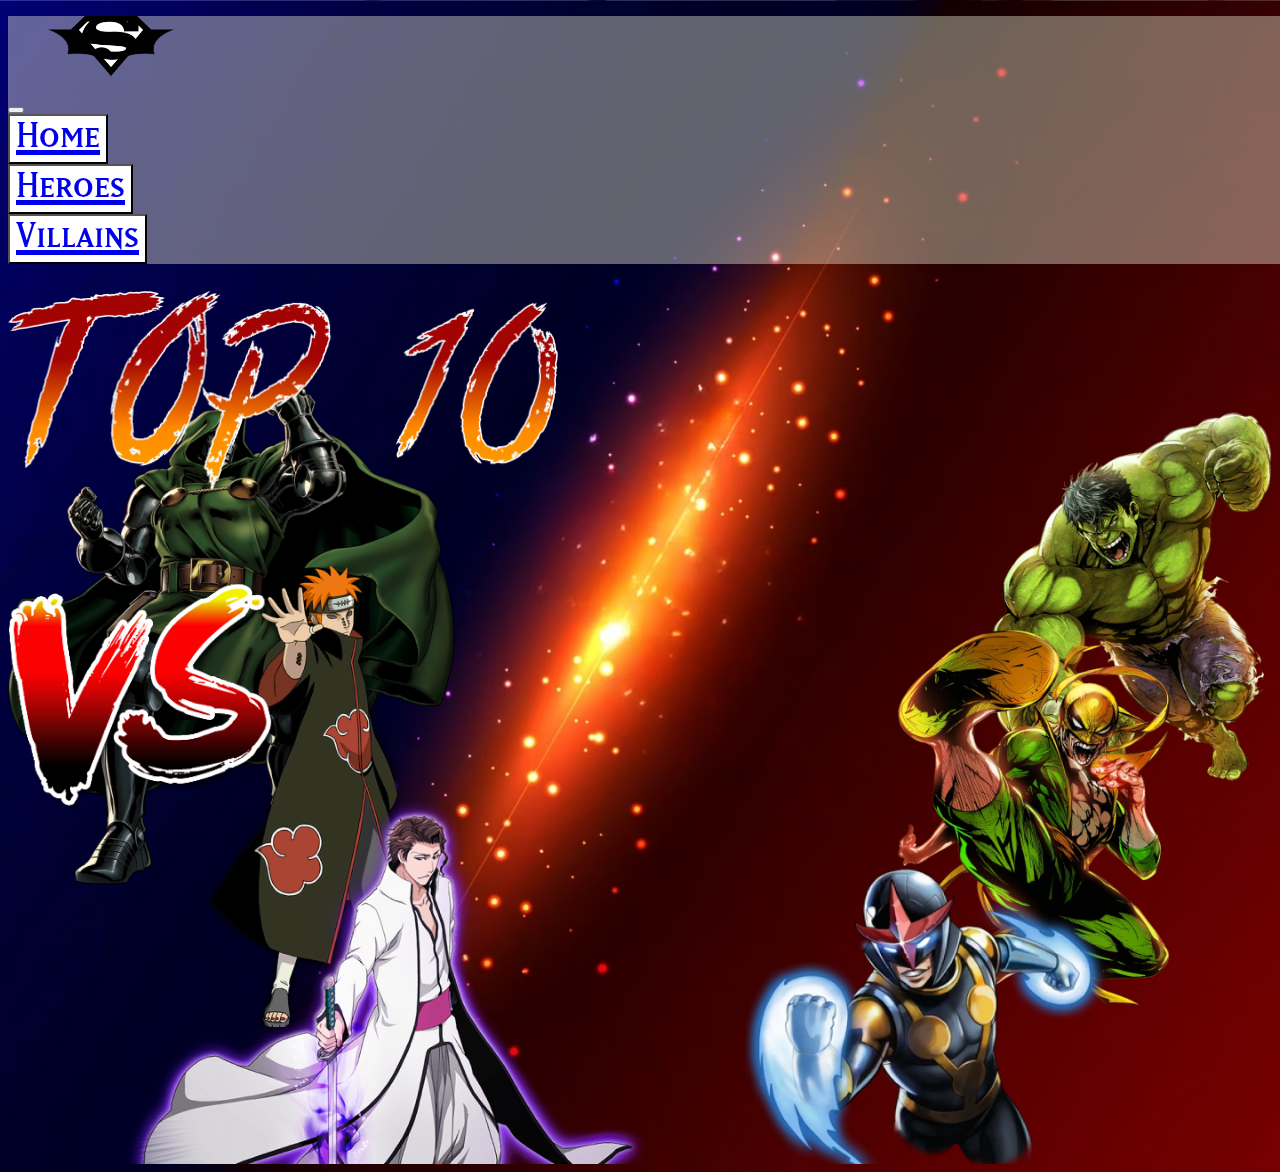
<file: index.html>
<!doctype html>
<html lang="en">

<head>
    <meta charset="utf-8">
    <meta name="viewport" content="width=device-width, initial-scale=1">
    <title>Bootstrap demo</title>
    <link href="https://cdn.jsdelivr.net/npm/bootstrap@5.3.2/dist/css/bootstrap.min.css" rel="stylesheet"
        integrity="sha384-T3c6CoIi6uLrA9TneNEoa7RxnatzjcDSCmG1MXxSR1GAsXEV/Dwwykc2MPK8M2HN" crossorigin="anonymous">
    <link rel="stylesheet" href="./styles/style.css">
</head>

<body class="bgPage1">
    <nav class="navbar navbar-expand-lg opacity">
        <div class="container-fluid">
            <figure>
                <img src="./assets/logowhite.png" alt="Superman Batman Logo">
            </figure>
            <button class="navbar-toggler" type="button" data-bs-toggle="collapse"
                data-bs-target="#navbarSupportedContent" aria-controls="navbarSupportedContent" aria-expanded="false"
                aria-label="Toggle navigation">
                <span class="navbar-toggler-icon"></span>
            </button>

            <div class="collapse navbar-collapse" id="navbarSupportedContent">
                <div class="col d-flex justify-content-center">
                    <button class="btn btn-outline-dark navBtns" type="button"><a class="nav-link btns"
                            href="/index.html">Home</button></a>
                </div>
                <div class="col d-flex justify-content-center">
                    <button class="btn btn-lg btn-outline-dark navBtns" type="button"><a class="nav-link btns"
                            href="/pages/page2.html">Heroes</button></a>
                </div>
                <div class="col d-flex justify-content-center">
                    <button class="btn btn-outline-dark navBtns" type="button"><a class="nav-link btns"
                            href="/pages/page3.html">Villains</button></a>
                </div>
            </div>
        </div>
    </nav>
    <div class="row d-flex justify-content-center">
        <img class="topTenImg img-fluid" src="./assets/Top 10.png" alt="">
    </div>

    <div class="row d-flex justify-content-center">
        <img class="vsImg img-fuid" src="./assets/Street_Fighter_VS_logo 1.png" alt="">
    </div>

    <div class="bg">
        <img class="imgSize img-fluid" src="./assets/charcter f page.png" alt="">
    </div>
    <script src="https://cdn.jsdelivr.net/npm/bootstrap@5.3.2/dist/js/bootstrap.bundle.min.js"
        integrity="sha384-C6RzsynM9kWDrMNeT87bh95OGNyZPhcTNXj1NW7RuBCsyN/o0jlpcV8Qyq46cDfL"
        crossorigin="anonymous"></script>
</body>

</html>
</file>
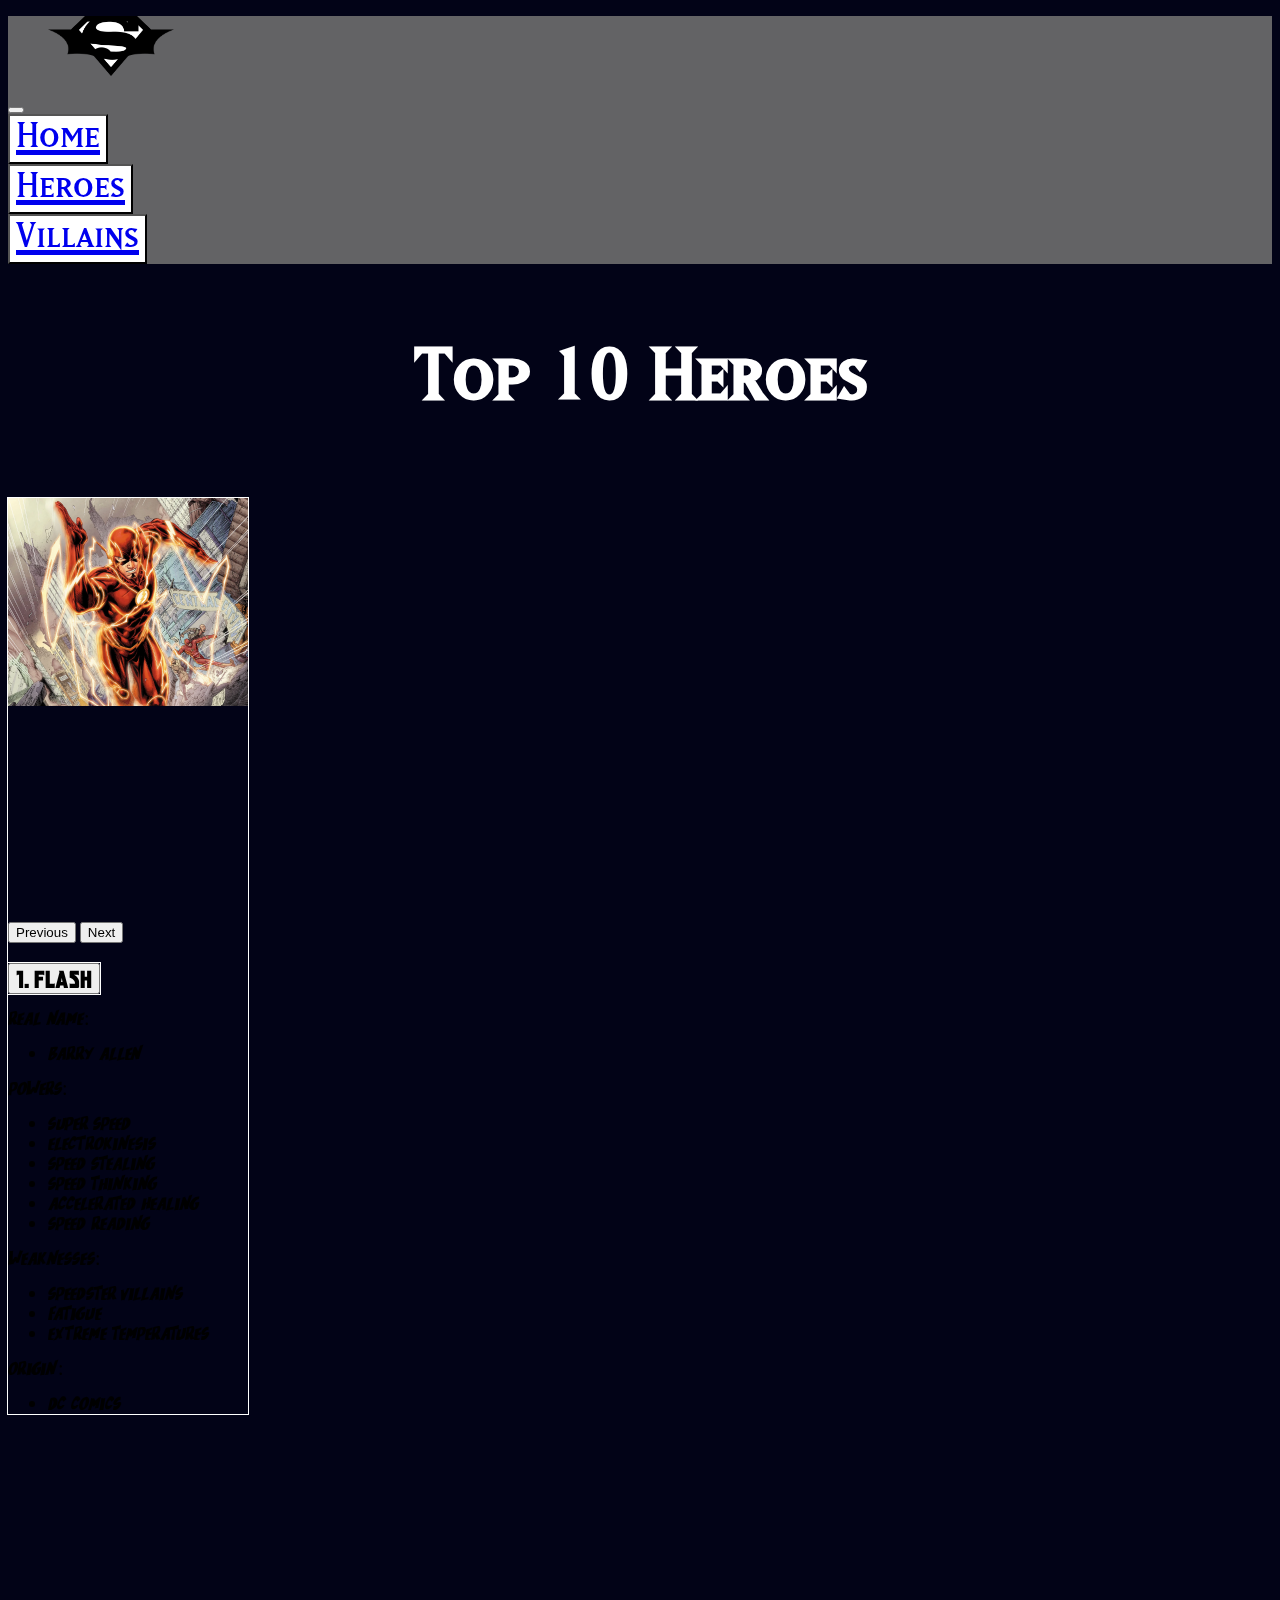
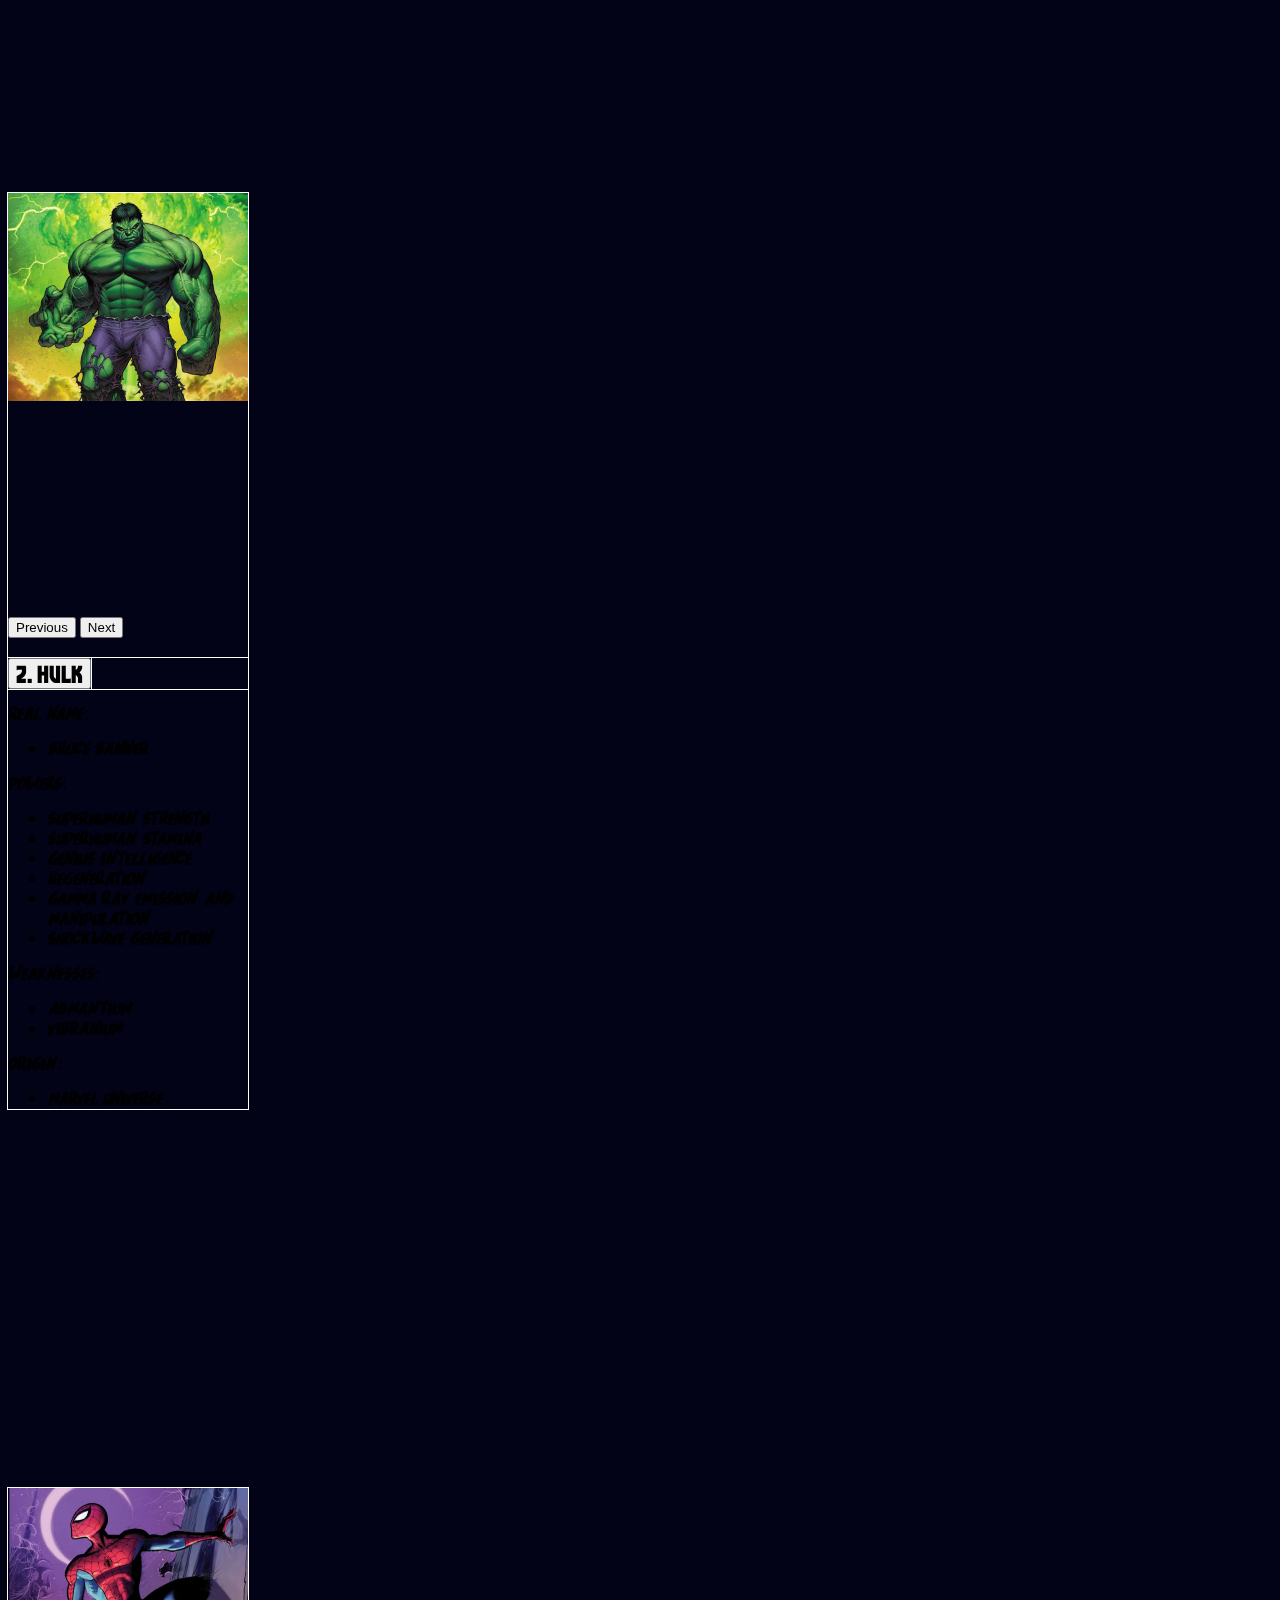
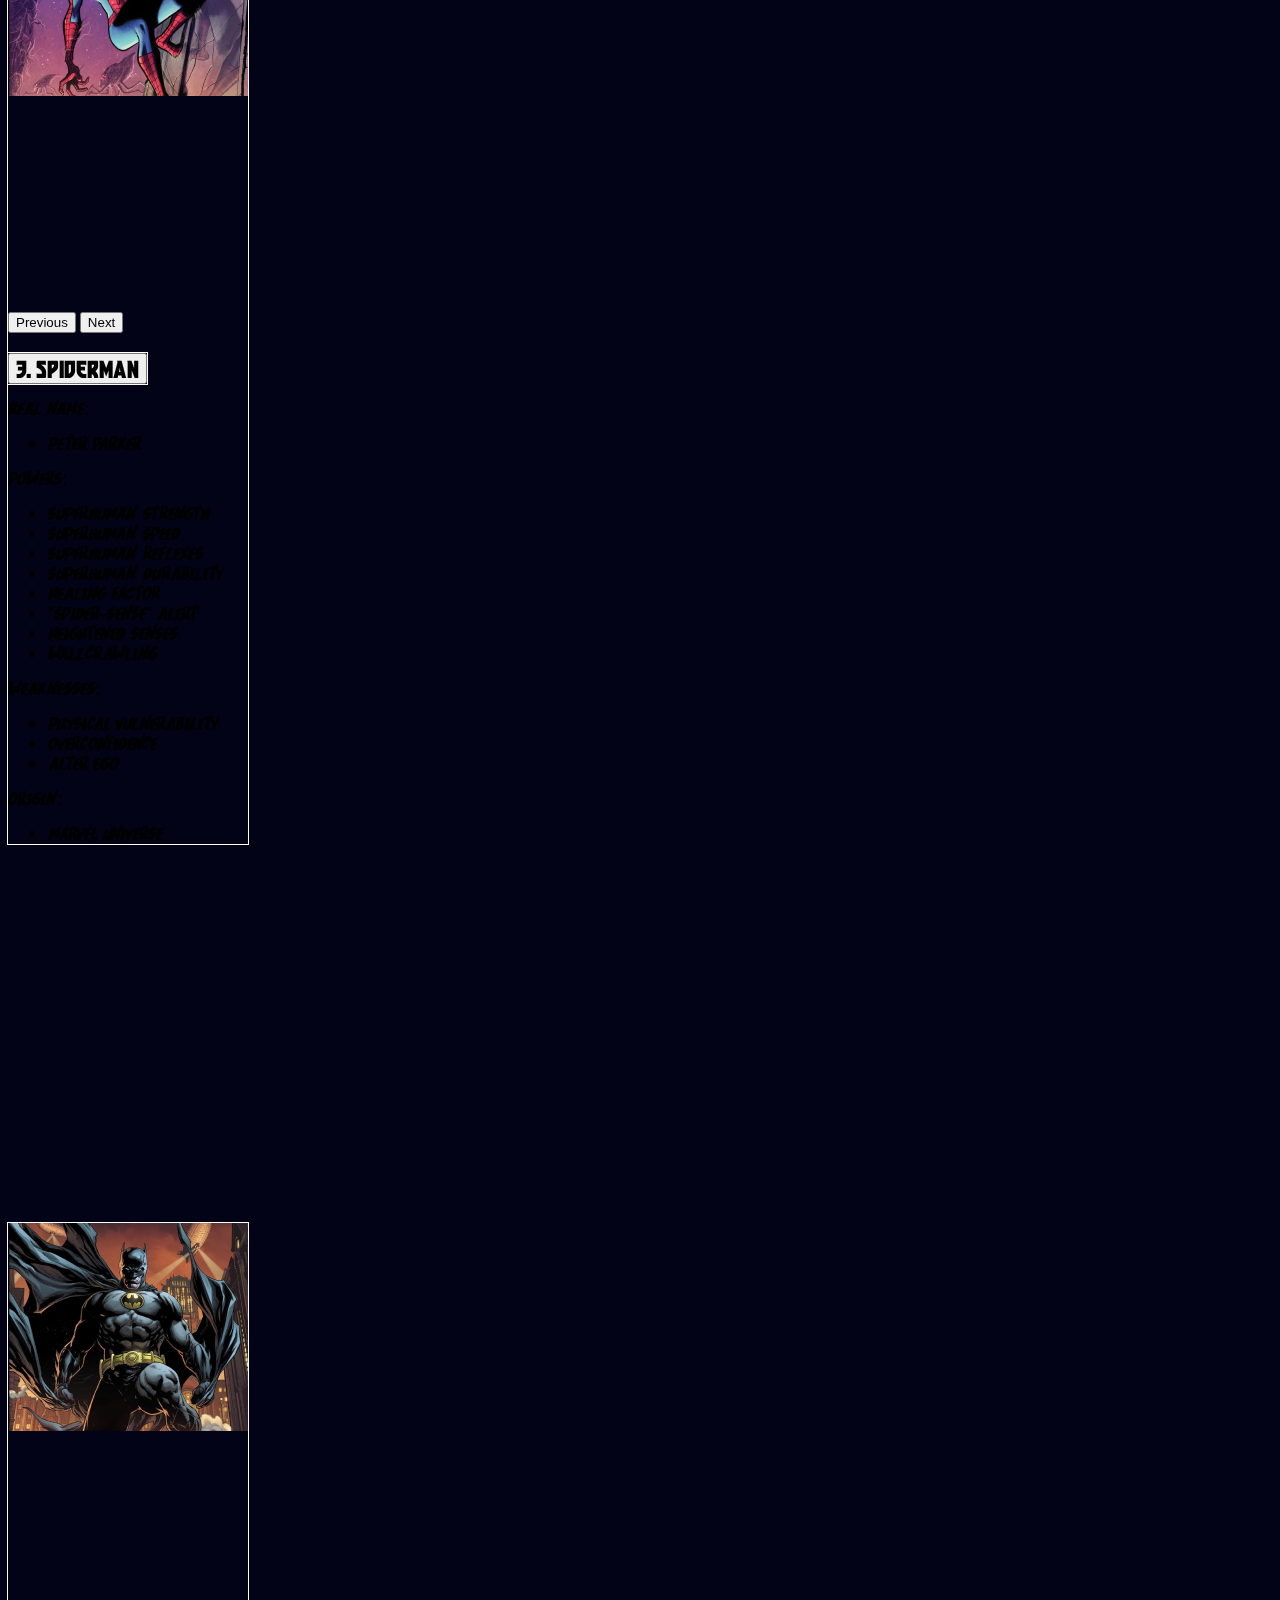
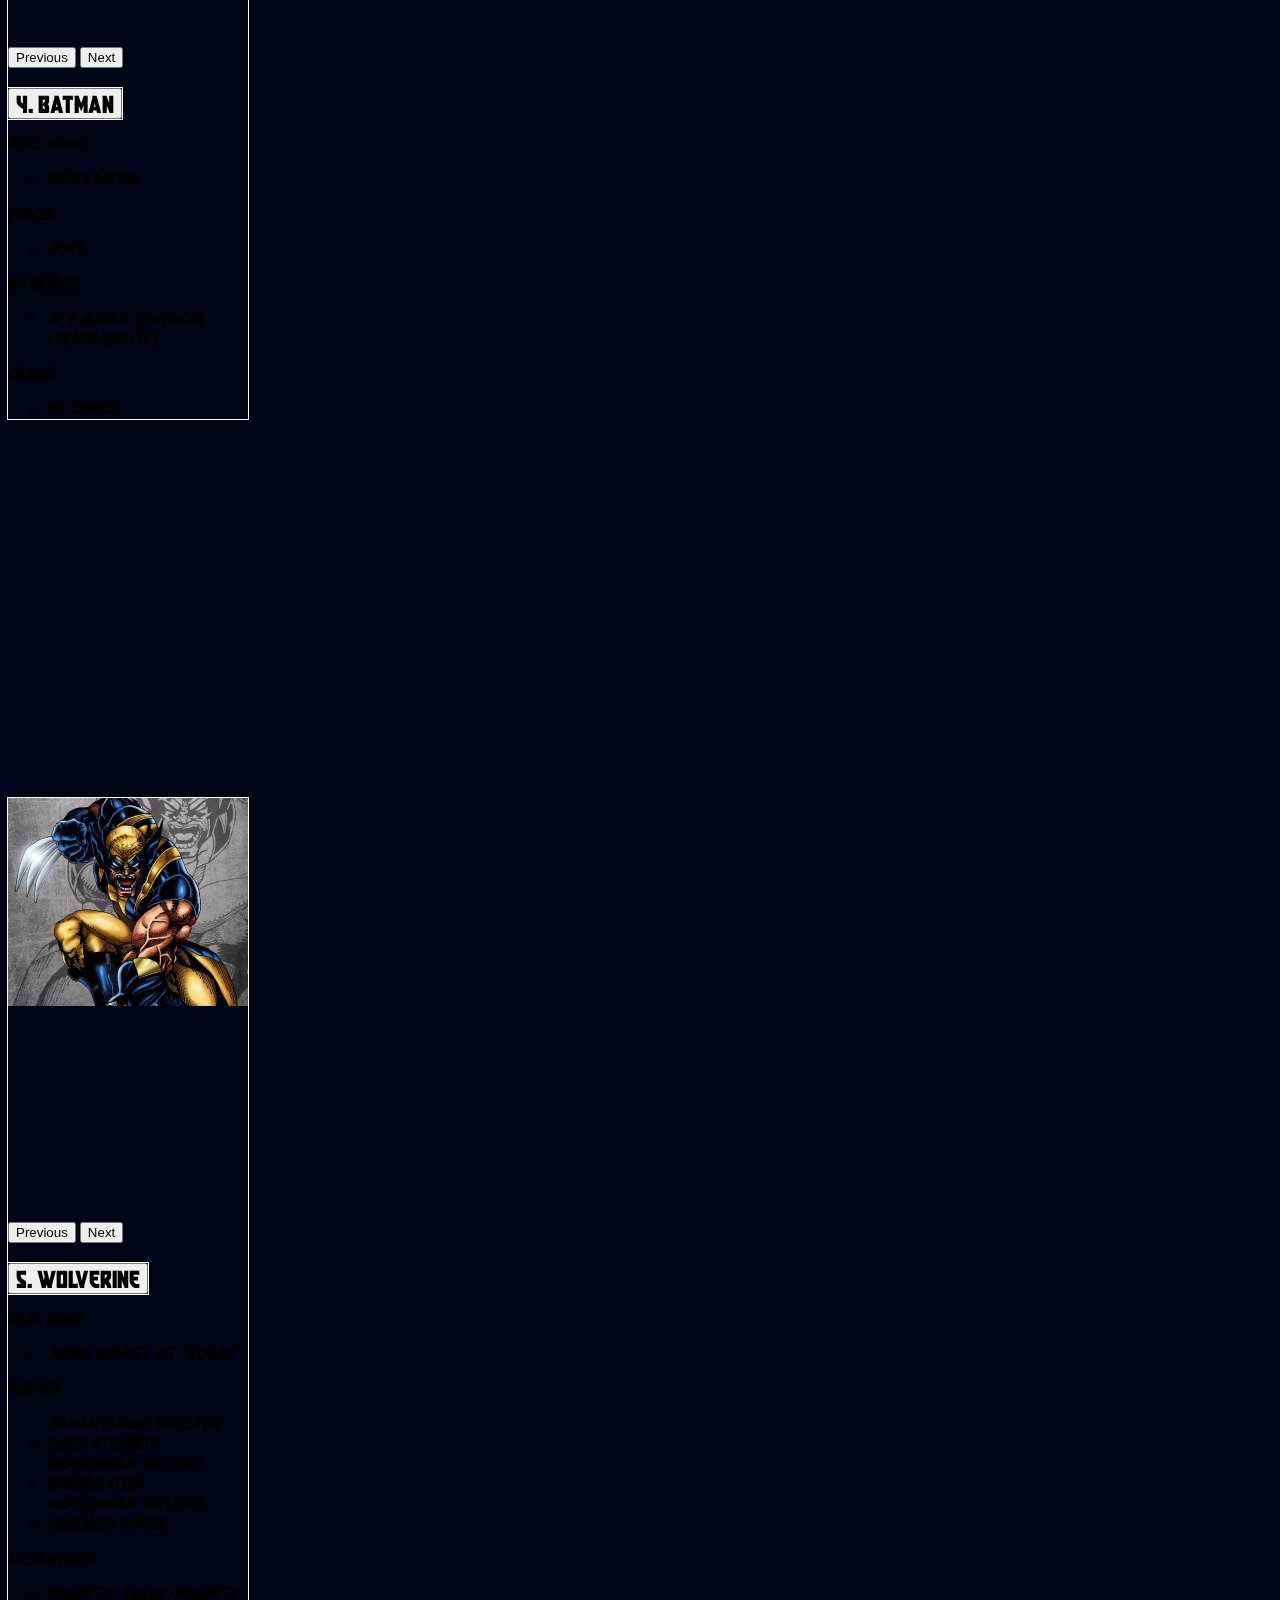
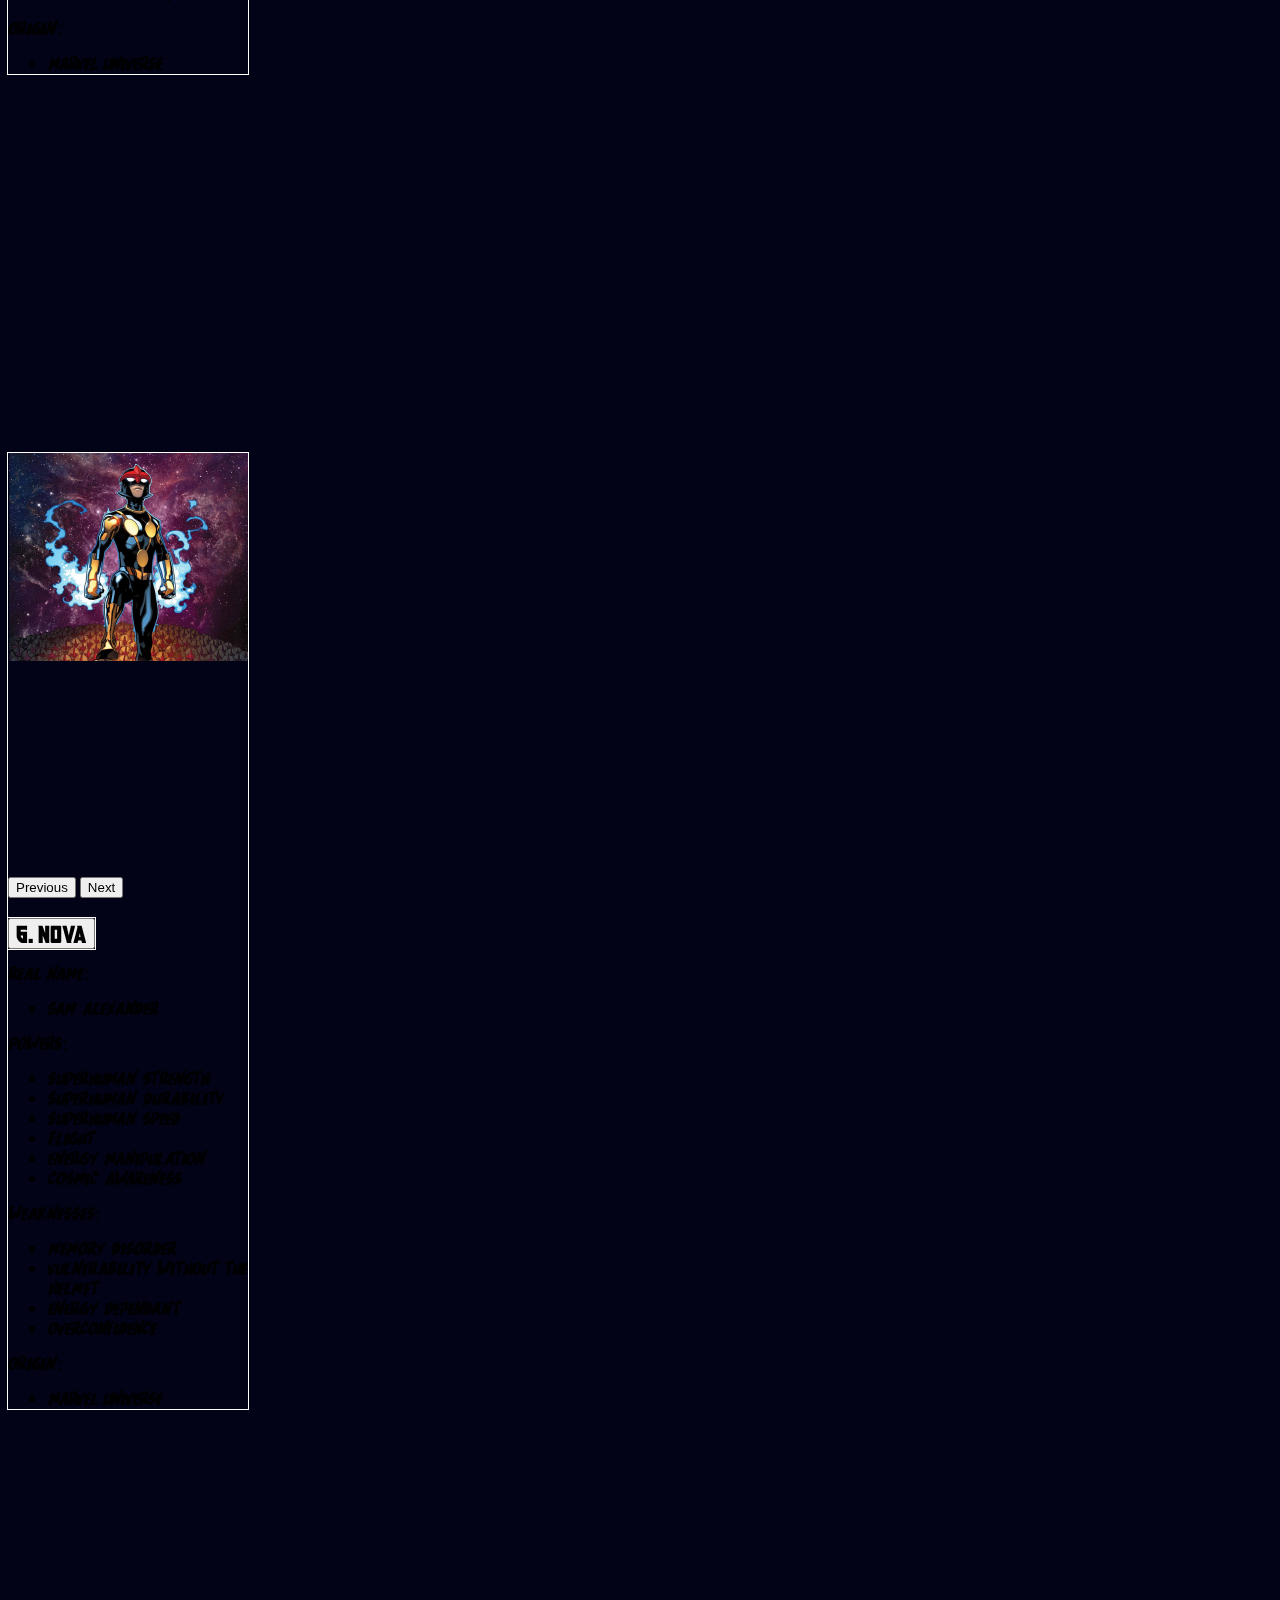
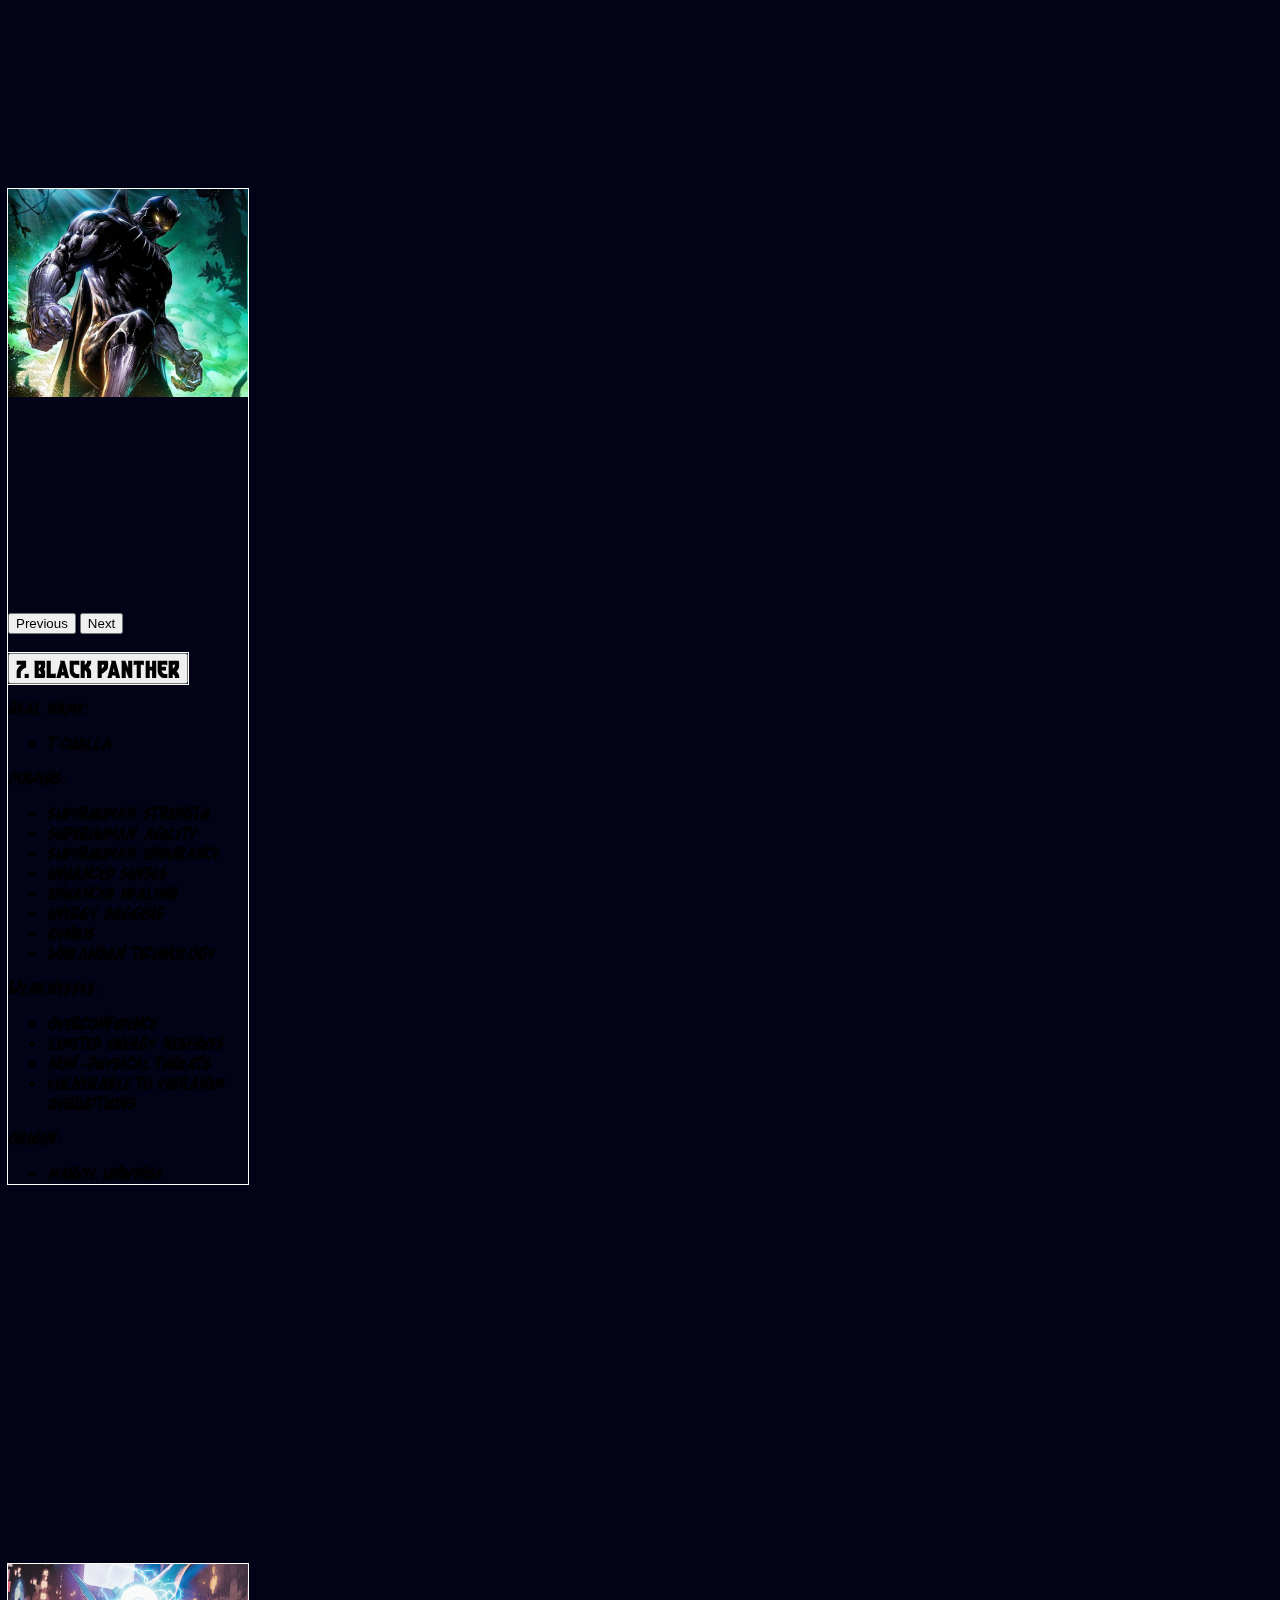
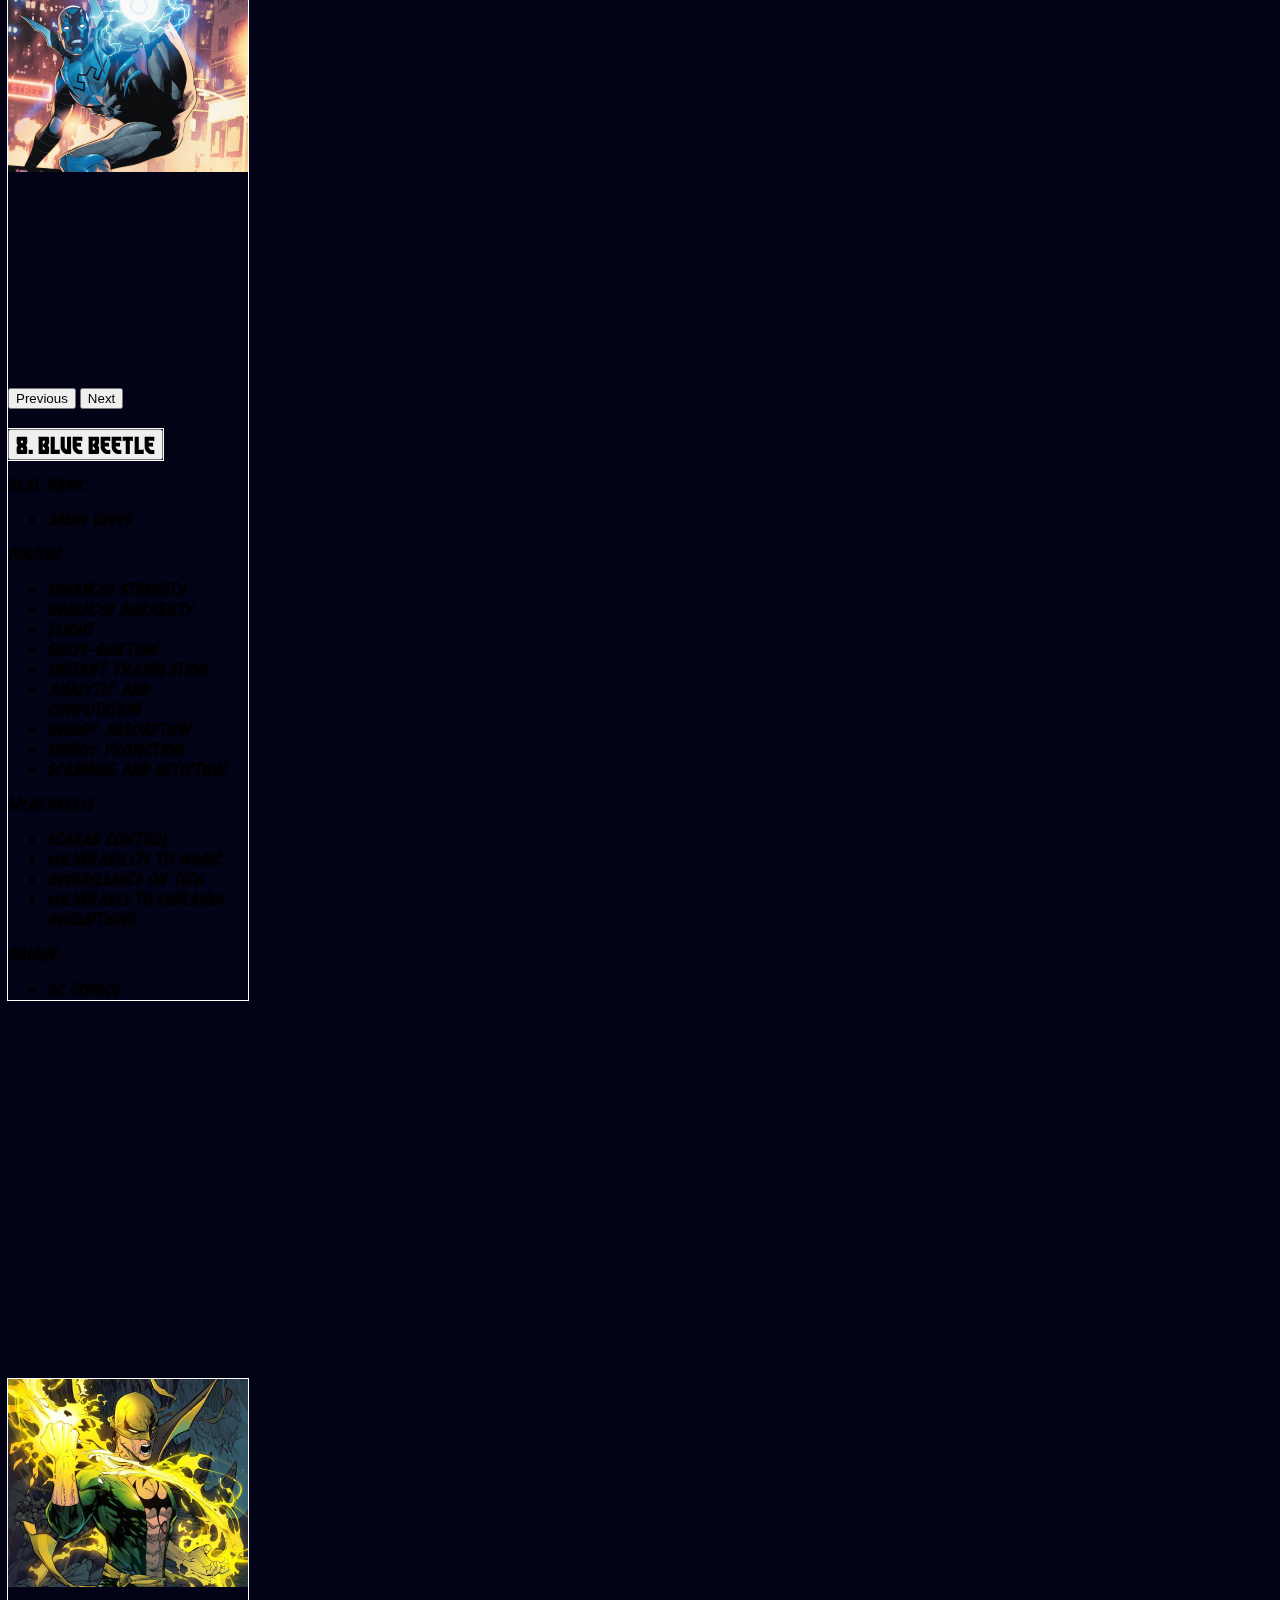
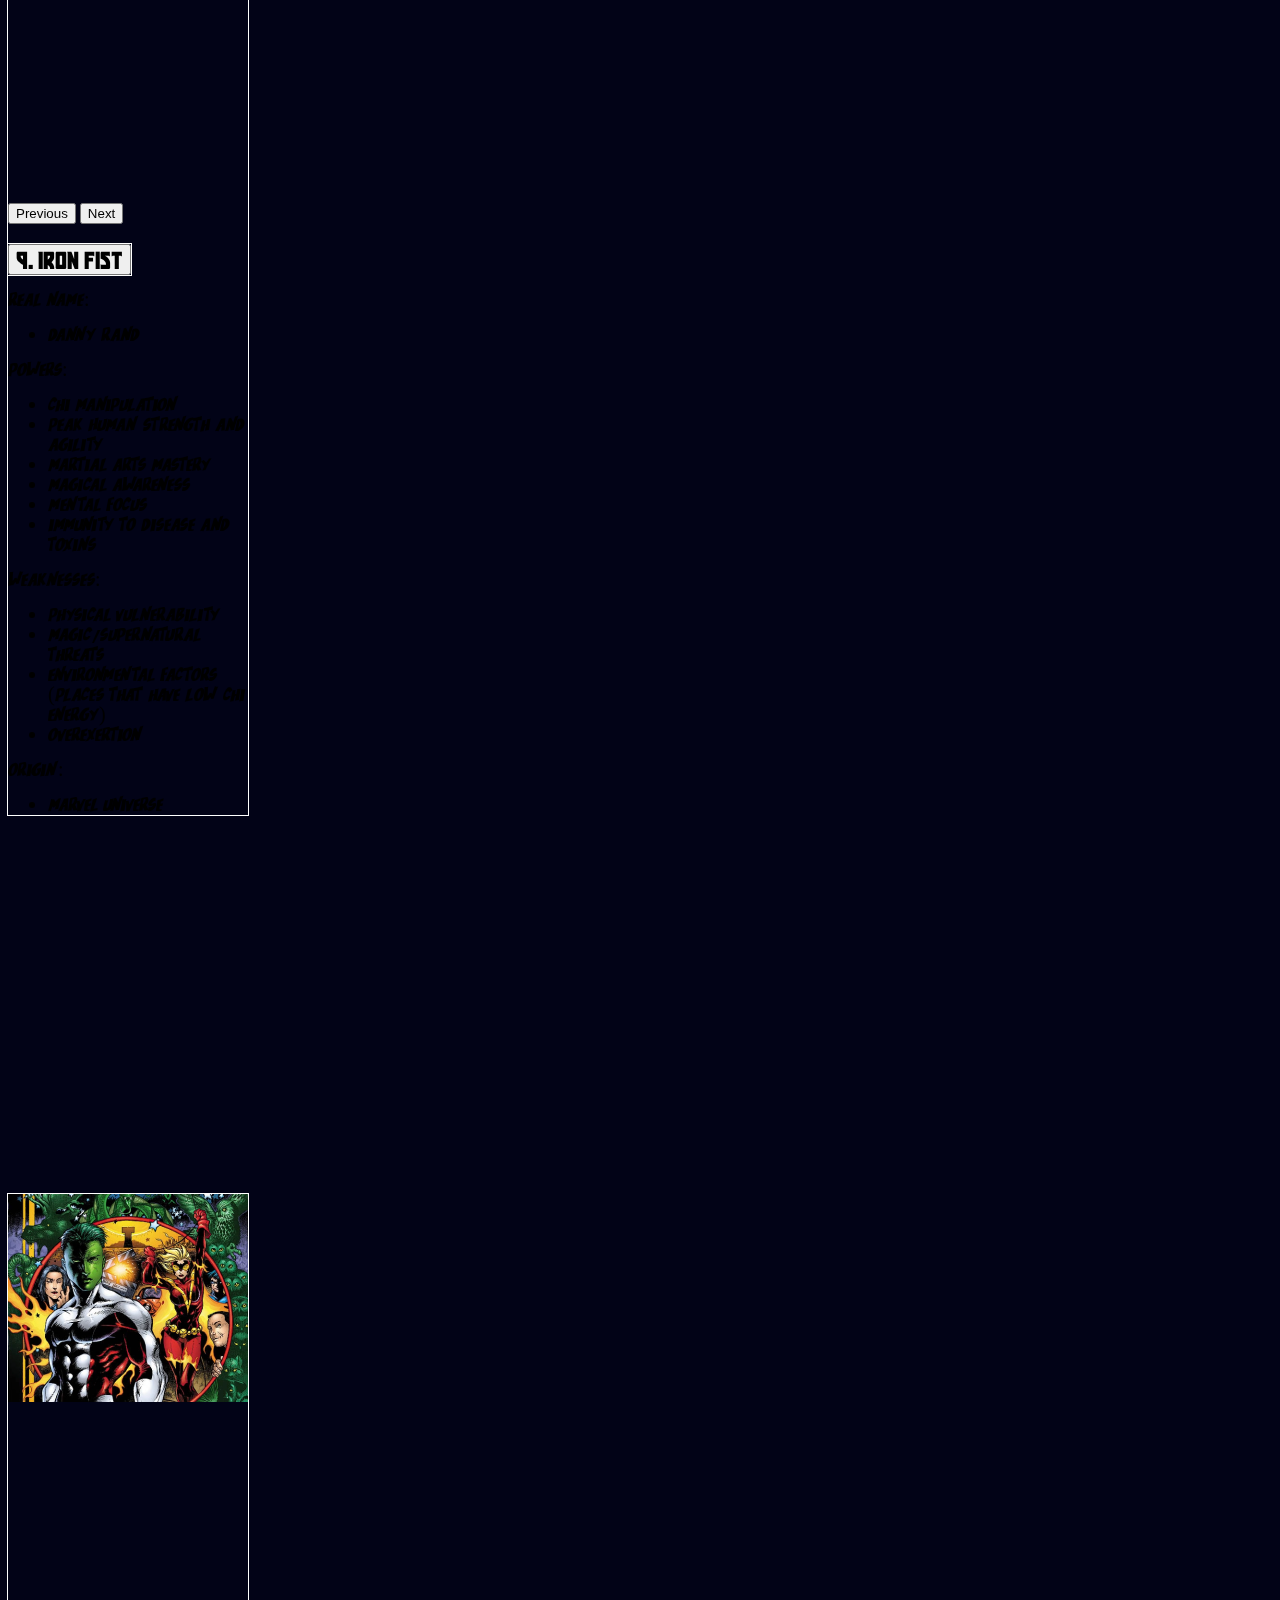
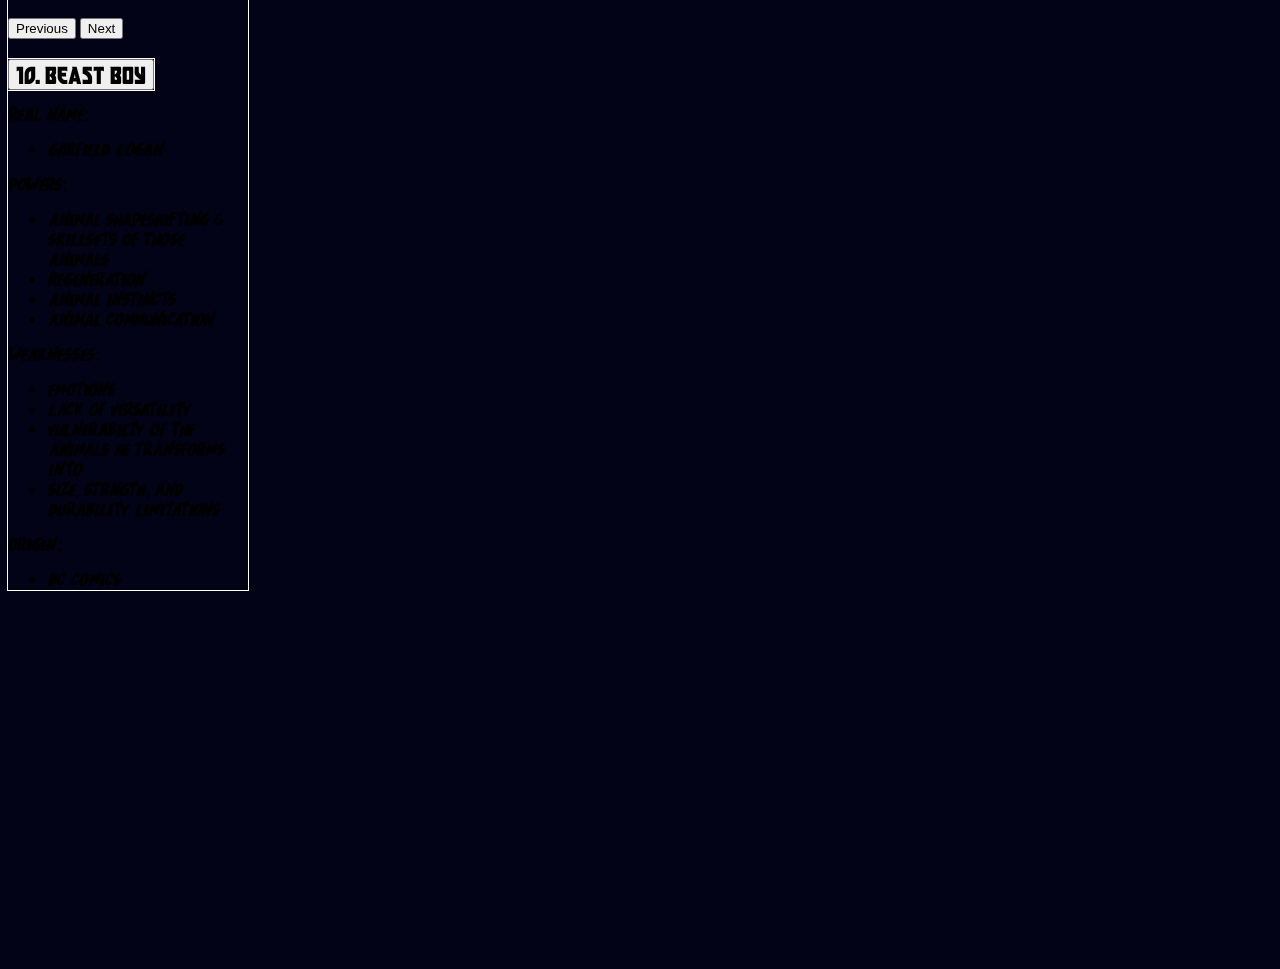
<file: pages/page2.html>
<!doctype html>
<html lang="en">

<head>
  <meta charset="utf-8">
  <meta name="viewport" content="width=device-width, initial-scale=1">
  <title>Bootstrap demo</title>
  <link href="https://cdn.jsdelivr.net/npm/bootstrap@5.3.2/dist/css/bootstrap.min.css" rel="stylesheet"
    integrity="sha384-T3c6CoIi6uLrA9TneNEoa7RxnatzjcDSCmG1MXxSR1GAsXEV/Dwwykc2MPK8M2HN" crossorigin="anonymous">
  <link rel="stylesheet" href="../styles/style.css">
</head>

<body class="bgBodyH">


    <nav class="navbar navbar-expand-lg opacity">
      <div class="container-fluid">
        <figure>
          <img src="../assets/logowhite.png" alt="Superman Batman Logo">
        </figure>
        <button class="navbar-toggler" type="button" data-bs-toggle="collapse" data-bs-target="#navbarSupportedContent"
          aria-controls="navbarSupportedContent" aria-expanded="false" aria-label="Toggle navigation">
          <span class="navbar-toggler-icon"></span>
        </button>

        <div class="collapse navbar-collapse" id="navbarSupportedContent">
          <div class="col d-flex justify-content-center">
            <button class="btn btn-outline-dark navBtns" type="button"><a class="nav-link btns"
                href="/index.html">Home</button></a>
          </div>
          <div class="col d-flex justify-content-center">
            <button class="btn btn-lg btn-outline-dark navBtns" type="button"><a class="nav-link btns"
                href="/pages/page2.html">Heroes</button></a>
          </div>
          <div class="col d-flex justify-content-center">
            <button class="btn btn-outline-dark navBtns" type="button"><a class="nav-link btns"
                href="/pages/page3.html">Villains</button></a>
          </div>
        </div>
      </div>
    </nav>


  <div class="row" style="margin-bottom: 2%;">
    <h1 class="YuGiOh" style="text-align: center; color: white; font-size: 100px;">Top 10 Heroes</h1>
  </div>

  <div class="row">
    <div class="col d-flex justify-content-around">
      <div style="width: 240px; height: fit-content; outline: 1px solid white; margin-bottom: 30%;">
        <!-- start of carousel -->
        <div id="carouselExample" class="carousel slide">
          <div class="carousel-inner">
            <div class="carousel-item active">
              <img src="../assets/FLASH CARD.png" style="height: 208px; object-fit: cover;" class="card-img-top"
                alt="...">
            </div>
            <div class="carousel-item">
              <iframe width="240" height="208"
                src="https://www.youtube.com/embed/ADG1mCYLmec?si=ma3NUbnNDHyQFB8u&amp;start=46"
                title="YouTube video player" frameborder="0"
                allow="accelerometer; autoplay; clipboard-write; encrypted-media; gyroscope; picture-in-picture; web-share"
                allowfullscreen></iframe>
            </div>
          </div>
          <button class="carousel-control-prev" type="button" data-bs-target="#carouselExample" data-bs-slide="prev">
            <span class="carousel-control-prev-icon" aria-hidden="true"></span>
            <span class="visually-hidden">Previous</span>
          </button>
          <button class="carousel-control-next" type="button" data-bs-target="#carouselExample" data-bs-slide="next">
            <span class="carousel-control-next-icon" aria-hidden="true"></span>
            <span class="visually-hidden">Next</span>
          </button>
        </div>
        <!-- end of carousel -->
        <div class="card-body">
          <!-- Accordian start -->
          <div class="accordion accordion-flush" id="accordionFlushExample">
            <div class="accordion-item">
              <h2 class="accordion-header">
                <button class="accordion-button collapsed CTitle" type="button" data-bs-toggle="collapse"
                  data-bs-target="#panelsStayOpen-collapseOne" aria-expanded="false"
                  aria-controls="panelsStayOpen-collapseOne" style="outline: 1px solid white;">
                  1. Flash
                </button>
              </h2>
              <div id="panelsStayOpen-collapseOne" class="accordion-collapse collapse">
                <div class="accordion-body CText">
                  <p>Real Name:</p>
                  <ul class="CList">
                    <li>Barry Allen</li>
                  </ul>
                  <p>Powers:</p>
                  <ul class="CList">
                    <li>Super Speed</li>
                    <li>ElectroKinesis</li>
                    <li>Speed Stealing</li>
                    <li>Speed Thinking</li>
                    <li>Accelerated Healing</li>
                    <li>Speed Reading</li>
                  </ul>
                  <p>Weaknesses:</p>
                  <ul class="CList">
                    <li>Speedster Villains</li>
                    <li>Fatigue</li>
                    <li>Extreme Temperatures</li>
                  </ul>
                  <p>Origin:</p>
                  <ul class="CList">
                    <li>DC Comics</li>
                  </ul>
                </div>
              </div>
            </div>
          </div>
        </div>
        <!-- Accordian end -->
      </div>
    </div>

    <div class="col d-flex justify-content-around">
      <div style="width: 240px; height: fit-content; outline: 1px solid white; margin-bottom: 30%;">
        <!-- start of carousel -->
        <div id="carouselExample2" class="carousel slide">
          <div class="carousel-inner">
            <div class="carousel-item active">
              <img src="../assets/HULK CARD.png" style="height: 208px; object-fit: cover;" class="card-img-top"
                alt="...">
            </div>
            <div class="carousel-item">
              <iframe width="240" height="208"
                src="https://www.youtube.com/embed/DIhrvt8o2io?si=hG7il55REjoesQC8&amp;start=14"
                title="YouTube video player" frameborder="0"
                allow="accelerometer; autoplay; clipboard-write; encrypted-media; gyroscope; picture-in-picture; web-share"
                allowfullscreen></iframe>
            </div>
          </div>
          <button class="carousel-control-prev" type="button" data-bs-target="#carouselExample2" data-bs-slide="prev">
            <span class="carousel-control-prev-icon" aria-hidden="true"></span>
            <span class="visually-hidden">Previous</span>
          </button>
          <button class="carousel-control-next" type="button" data-bs-target="#carouselExample2" data-bs-slide="next">
            <span class="carousel-control-next-icon" aria-hidden="true"></span>
            <span class="visually-hidden">Next</span>
          </button>
        </div>
        <!-- end of carousel -->
        <div class="card-body">
          <!-- Accordian start -->
          <div class="accordion accordion-flush" id="accordionPanelsStayOpenExample">
            <div class="accordion-item">
              <h2 class="accordion-header" style="outline: 1px solid white;">
                <button class="accordion-button collapsed CTitle" type="button" data-bs-toggle="collapse"
                  data-bs-target="#panelsStayOpen-collapse2" aria-expanded="true"
                  aria-controls="panelsStayOpen-collapse2" style="outline: 1px solid white;">
                  2. Hulk
                </button>
              </h2>
              <div id="panelsStayOpen-collapse2" class="accordion-collapse collapse ">
                <div class="accordion-body CText">
                  <p>Real Name:</p>
                  <ul class="CList">
                    <li>Bruce Banner</li>
                  </ul>
                  <p>Powers:</p>
                  <ul class="CList">
                    <li>Superhuman Strength</li>
                    <li>Superhuman Stamina</li>
                    <li>Genius Intelligence</li>
                    <li>Regeneration</li>
                    <li>Gamma ray emission and manipulation</li>
                    <li>Shockwave generation</li>
                  </ul>
                  <p>Weaknesses:</p>
                  <ul class="CList">
                    <li>Admantium</li>
                    <li>Vibranium</li>
                  </ul>
                  <p>Origin:</p>
                  <ul class="CList">
                    <li>Marvel Universe</li>
                  </ul>
                </div>
              </div>
            </div>
          </div>
        </div>
        <!-- Accordian end -->
      </div>
    </div>
    <div class="col d-flex justify-content-around">
      <div style="width: 240px; height: fit-content; outline: 1px solid white; margin-bottom: 30%;">
        <!-- start of carousel -->
        <div id="carouselExample3" class="carousel slide">
          <div class="carousel-inner">
            <div class="carousel-item active">
              <img src="../assets/spiderman card.png" style="height: 208px; object-fit: cover;" class="card-img-top"
                alt="...">
            </div>
            <div class="carousel-item">
              <iframe width="240" height="208"
                src="https://www.youtube.com/embed/EcDVXeB_rY4?si=ehSTiOIYJqw2lRsQ&amp;start=14"
                title="YouTube video player" frameborder="0"
                allow="accelerometer; autoplay; clipboard-write; encrypted-media; gyroscope; picture-in-picture; web-share"
                allowfullscreen></iframe>
            </div>
          </div>
          <button class="carousel-control-prev" type="button" data-bs-target="#carouselExample3" data-bs-slide="prev">
            <span class="carousel-control-prev-icon" aria-hidden="true"></span>
            <span class="visually-hidden">Previous</span>
          </button>
          <button class="carousel-control-next" type="button" data-bs-target="#carouselExample3" data-bs-slide="next">
            <span class="carousel-control-next-icon" aria-hidden="true"></span>
            <span class="visually-hidden">Next</span>
          </button>
        </div>
        <!-- end of carousel -->
        <div class="card-body">
          <!-- Accordian start -->
          <div class="accordion accordion-flush" id="accordionPanelsStayOpenExample">
            <div class="accordion-item">
              <h2 class="accordion-header">
                <button class="accordion-button collapsed CTitle" type="button" data-bs-toggle="collapse"
                  data-bs-target="#panelsStayOpen-collapse3" aria-expanded="true"
                  aria-controls="panelsStayOpen-collapse3" style="outline: 1px solid white;">
                  3. Spiderman
                </button>
              </h2>
              <div id="panelsStayOpen-collapse3" class="accordion-collapse collapse ">
                <div class="accordion-body CText">
                  <p>Real Name:</p>
                  <ul class="CList">
                    <li>Peter Parker</li>
                  </ul>
                  <p>Powers:</p>
                  <ul class="CList">
                    <li>Superhuman Strength</li>
                    <li>Superhuman Speed</li>
                    <li>Superhuman Reflexes</li>
                    <li>Superhuman Durability</li>
                    <li>Healing Factor</li>
                    <li>"Spider-Sense" Alert</li>
                    <li>Heightened Senses</li>
                    <li>Wallcrawling</li>
                  </ul>
                  <p>Weaknesses:</p>
                  <ul class="CList">
                    <li>Physical Vulnerability</li>
                    <li>Overconfidence</li>
                    <li>Alter Ego</li>
                  </ul>
                  <p>Origin:</p>
                  <ul class="CList">
                    <li>Marvel Universe</li>
                  </ul>
                </div>
              </div>
            </div>
          </div>
        </div>
        <!-- Accordian end -->
      </div>
    </div>
    <div class="col d-flex justify-content-around">
      <div style="width: 240px; height: fit-content; outline: 1px solid white; margin-bottom: 30%;">
        <!-- start of carousel -->
        <div id="carouselExample4" class="carousel slide">
          <div class="carousel-inner">
            <div class="carousel-item active">
              <img src="../assets/Batman Card.png" style="height: 208px; object-fit: cover;" class="card-img-top"
                alt="...">
            </div>
            <div class="carousel-item">
              <iframe width="240" height="208"
                src="https://www.youtube.com/embed/480_nQ8-X-k?si=JFapsZlk8BPTtFh4&amp;start=69"
                title="YouTube video player" frameborder="0"
                allow="accelerometer; autoplay; clipboard-write; encrypted-media; gyroscope; picture-in-picture; web-share"
                allowfullscreen></iframe>
            </div>
          </div>
          <button class="carousel-control-prev" type="button" data-bs-target="#carouselExample4" data-bs-slide="prev">
            <span class="carousel-control-prev-icon" aria-hidden="true"></span>
            <span class="visually-hidden">Previous</span>
          </button>
          <button class="carousel-control-next" type="button" data-bs-target="#carouselExample4" data-bs-slide="next">
            <span class="carousel-control-next-icon" aria-hidden="true"></span>
            <span class="visually-hidden">Next</span>
          </button>
        </div>
        <!-- end of carousel -->
        <div class="card-body">
          <!-- Accordian start -->
          <div class="accordion accordion-flush" id="accordionPanelsStayOpenExample">
            <div class="accordion-item">
              <h2 class="accordion-header">
                <button class="accordion-button collapsed CTitle" type="button" data-bs-toggle="collapse"
                  data-bs-target="#panelsStayOpen-collapse4" aria-expanded="true"
                  aria-controls="panelsStayOpen-collapse4" style="outline: 1px solid white;">
                  4. Batman
                </button>
              </h2>
              <div id="panelsStayOpen-collapse4" class="accordion-collapse collapse ">
                <div class="accordion-body CText">
                  <p>Real Name:</p>
                  <ul class="CList">
                    <li>Bruce Wayne</li>
                  </ul>
                  <p>Power:</p>
                  <ul class="CList">
                    <li>None</li>
                  </ul>
                  <p>Weakness:</p>
                  <ul class="CList">
                    <li>He's Human (Physical Vulnerability)</li>
                  </ul>
                  <p>Origin:</p>
                  <ul class="CList">
                    <li>DC Comics</li>
                  </ul>
                </div>
              </div>
            </div>
          </div>
        </div>
        <!-- Accordian end -->
      </div>
    </div>
    <div class="col d-flex justify-content-around">
      <div style="width: 240px; height: fit-content; outline: 1px solid white; margin-bottom: 30%;">
        <!-- start of carousel -->
        <div id="carouselExample5" class="carousel slide">
          <div class="carousel-inner">
            <div class="carousel-item active">
              <img src="../assets/WOLVERINE CARD.png" style="height: 208px; object-fit: cover;" class="card-img-top"
                alt="...">
            </div>
            <div class="carousel-item">
              <iframe width="240" height="208"
                src="https://www.youtube.com/embed/wEqubt8BoVo?si=ZwWvqMXACLmpSUYz&amp;start=26"
                title="YouTube video player" frameborder="0"
                allow="accelerometer; autoplay; clipboard-write; encrypted-media; gyroscope; picture-in-picture; web-share"
                allowfullscreen></iframe>
            </div>
          </div>
          <button class="carousel-control-prev" type="button" data-bs-target="#carouselExample5" data-bs-slide="prev">
            <span class="carousel-control-prev-icon" aria-hidden="true"></span>
            <span class="visually-hidden">Previous</span>
          </button>
          <button class="carousel-control-next" type="button" data-bs-target="#carouselExample5" data-bs-slide="next">
            <span class="carousel-control-next-icon" aria-hidden="true"></span>
            <span class="visually-hidden">Next</span>
          </button>
        </div>
        <!-- end of carousel -->
        <div class="card-body">
          <!-- Accordian start -->
          <div class="accordion accordion-flush" id="accordionPanelsStayOpenExample">
            <div class="accordion-item">
              <h2 class="accordion-header">
                <button class="accordion-button collapsed CTitle" type="button" data-bs-toggle="collapse"
                  data-bs-target="#panelsStayOpen-collapse5" aria-expanded="true"
                  aria-controls="panelsStayOpen-collapse5" style="outline: 1px solid white;">
                  5. Wolverine
                </button>
              </h2>
              <div id="panelsStayOpen-collapse5" class="accordion-collapse collapse ">
                <div class="accordion-body CText">
                  <p>Real Name:</p>
                  <ul class="CList">
                    <li>James Howlet or “logan”</li>
                  </ul>
                  <p>Powers:</p>
                  <ul class="CList">
                    <li>Admantanium skeleton</li>
                    <li>Super Strength</li>
                    <li>Superhuman Reflexes</li>
                    <li>Regeneration</li>
                    <li>Superhuman Reflexes</li>
                    <li>Enhanced Senses</li>
                  </ul>
                  <p>Weaknesses:</p>
                  <ul class="CList">
                    <li>Magnetic Fields/Magnets</li>
                  </ul>
                  <p>Origin:</p>
                  <ul class="CList">
                    <li>Marvel Universe</li>
                  </ul>
                </div>
              </div>
            </div>
          </div>
        </div>
        <!-- Accordian end -->
      </div>
    </div>
    <div class="col d-flex justify-content-around">
      <div style="width: 240px; height: fit-content; outline: 1px solid white; margin-bottom: 30%;">
        <!-- start of carousel -->
        <div id="carouselExample6" class="carousel slide">
          <div class="carousel-inner">
            <div class="carousel-item active">
              <img src="../assets/Nova Card.png" style="height: 208px; object-fit: cover;" class="card-img-top"
                alt="...">
            </div>
            <div class="carousel-item">
              <iframe width="240" height="208"
                src="https://www.youtube.com/embed/6wBnAtyF-UA?si=Err4NaS4VcGbuinA&amp;start=4"
                title="YouTube video player" frameborder="0"
                allow="accelerometer; autoplay; clipboard-write; encrypted-media; gyroscope; picture-in-picture; web-share"
                allowfullscreen></iframe>
            </div>
          </div>
          <button class="carousel-control-prev" type="button" data-bs-target="#carouselExample6" data-bs-slide="prev">
            <span class="carousel-control-prev-icon" aria-hidden="true"></span>
            <span class="visually-hidden">Previous</span>
          </button>
          <button class="carousel-control-next" type="button" data-bs-target="#carouselExample6" data-bs-slide="next">
            <span class="carousel-control-next-icon" aria-hidden="true"></span>
            <span class="visually-hidden">Next</span>
          </button>
        </div>
        <!-- end of carousel -->
        <div class="card-body">
          <!-- Accordian start -->
          <div class="accordion accordion-flush" id="accordionPanelsStayOpenExample">
            <div class="accordion-item">
              <h2 class="accordion-header">
                <button class="accordion-button collapsed CTitle" type="button" data-bs-toggle="collapse"
                  data-bs-target="#panelsStayOpen-collapse6" aria-expanded="true"
                  aria-controls="panelsStayOpen-collapse6" style="outline: 1px solid white;">
                  6. Nova
                </button>
              </h2>
              <div id="panelsStayOpen-collapse6" class="accordion-collapse collapse ">
                <div class="accordion-body CText">
                  <p>Real Name:</p>
                  <ul class="CList">
                    <li>Sam Alexander</li>
                  </ul>
                  <p>Powers:</p>
                  <ul class="CList">
                    <li>Superhuman Strength</li>
                    <li>Superhuman Durability</li>
                    <li>Superhuman Speed</li>
                    <li>Flight</li>
                    <li>Energy Manipulation</li>
                    <li>Cosmic Awareness</li>
                  </ul>
                  <p>Weaknesses:</p>
                  <ul class="CList">
                    <li>Memory Disorder</li>
                    <li>Vulnerability Without The Helmet</li>
                    <li>Energy Dependant</li>
                    <li>Overconfidence</li>
                  </ul>
                  <p>Origin:</p>
                  <ul class="CList">
                    <li>Marvel Universe</li>
                  </ul>
                </div>
              </div>
            </div>
          </div>
        </div>
        <!-- Accordian end -->
      </div>
    </div>
    <div class="col d-flex justify-content-around">
      <div style="width: 240px; height: fit-content; outline: 1px solid white; margin-bottom: 30%;">
        <!-- start of carousel -->
        <div id="carouselExample7" class="carousel slide">
          <div class="carousel-inner">
            <div class="carousel-item active">
              <img src="../assets/BLACK PANTHER CARD.png" style="height: 208px; object-fit: cover;" class="card-img-top"
                alt="...">
            </div>
            <div class="carousel-item">
              <iframe width="240" height="208"
                src="https://www.youtube.com/embed/bBpMsLqQf4Q?si=F3wIw4u9o8DT0I1R&amp;start=10"
                title="YouTube video player" frameborder="0"
                allow="accelerometer; autoplay; clipboard-write; encrypted-media; gyroscope; picture-in-picture; web-share"
                allowfullscreen></iframe>
            </div>
          </div>
          <button class="carousel-control-prev" type="button" data-bs-target="#carouselExample7" data-bs-slide="prev">
            <span class="carousel-control-prev-icon" aria-hidden="true"></span>
            <span class="visually-hidden">Previous</span>
          </button>
          <button class="carousel-control-next" type="button" data-bs-target="#carouselExample7" data-bs-slide="next">
            <span class="carousel-control-next-icon" aria-hidden="true"></span>
            <span class="visually-hidden">Next</span>
          </button>
        </div>
        <!-- end of carousel -->
        <div class="card-body">
          <!-- Accordian start -->
          <div class="accordion accordion-flush" id="accordionPanelsStayOpenExample">
            <div class="accordion-item">
              <h2 class="accordion-header">
                <button class="accordion-button collapsed CTitle" type="button" data-bs-toggle="collapse"
                  data-bs-target="#panelsStayOpen-collapse7" aria-expanded="true"
                  aria-controls="panelsStayOpen-collapse7" style="outline: 1px solid white;">
                  7. Black Panther
                </button>
              </h2>
              <div id="panelsStayOpen-collapse7" class="accordion-collapse collapse ">
                <div class="accordion-body CText">
                  <p>Real Name:</p>
                  <ul class="CList">
                    <li>T'Challa</li>
                  </ul>
                  <p>Powers:</p>
                  <ul class="CList">
                    <li>Superhuman Strength</li>
                    <li>Superhuman Agility</li>
                    <li>Superhuman Endurance</li>
                    <li>Enhanced Senses</li>
                    <li>Enhanced Healing</li>
                    <li>Energy Daggers</li>
                    <li>Genius</li>
                    <li>Wakandan Technology</li>
                  </ul>
                  <p>Weaknesses:</p>
                  <ul class="CList">
                    <li>Overconfidence</li>
                    <li>Limited Energy Reserves</li>
                    <li>Non-Physical Threats</li>
                    <li>Vulnerable to Vibranim Disruptions</li>
                  </ul>
                  <p>Origin:</p>
                  <ul class="CList">
                    <li>Marvel Universe</li>
                  </ul>
                </div>
              </div>
            </div>
          </div>
        </div>
        <!-- Accordian end -->
      </div>
    </div>
    <div class="col d-flex justify-content-around">
      <div style="width: 240px; height: fit-content; outline: 1px solid white; margin-bottom: 30%;">
        <!-- start of carousel -->
        <div id="carouselExample8" class="carousel slide">
          <div class="carousel-inner">
            <div class="carousel-item active">
              <img src="../assets/BLUE BEETLE CARD.png" style="height: 208px; object-fit: cover;" class="card-img-top"
                alt="...">
            </div>
            <div class="carousel-item">
              <iframe width="240" height="208" src="https://www.youtube.com/embed/nNESRztTgEY?si=19ML5d_B3_x-geNt"
                title="YouTube video player" frameborder="0"
                allow="accelerometer; autoplay; clipboard-write; encrypted-media; gyroscope; picture-in-picture; web-share"
                allowfullscreen></iframe>
            </div>
          </div>
          <button class="carousel-control-prev" type="button" data-bs-target="#carouselExample8" data-bs-slide="prev">
            <span class="carousel-control-prev-icon" aria-hidden="true"></span>
            <span class="visually-hidden">Previous</span>
          </button>
          <button class="carousel-control-next" type="button" data-bs-target="#carouselExample8" data-bs-slide="next">
            <span class="carousel-control-next-icon" aria-hidden="true"></span>
            <span class="visually-hidden">Next</span>
          </button>
        </div>
        <!-- end of carousel -->
        <div class="card-body">
          <!-- Accordian start -->
          <div class="accordion accordion-flush" id="accordionPanelsStayOpenExample">
            <div class="accordion-item">
              <h2 class="accordion-header">
                <button class="accordion-button collapsed CTitle" type="button" data-bs-toggle="collapse"
                  data-bs-target="#panelsStayOpen-collapse8" aria-expanded="true"
                  aria-controls="panelsStayOpen-collapse8" style="outline: 1px solid white;">
                  8. Blue Beetle
                </button>
              </h2>
              <div id="panelsStayOpen-collapse8" class="accordion-collapse collapse ">
                <div class="accordion-body CText">
                  <p>Real Name:</p>
                  <ul class="CList">
                    <li>Jaime Reyes</li>
                  </ul>
                  <p>Powers:</p>
                  <ul class="CList">
                    <li>Enhanced Strength</li>
                    <li>Enhanced Durabilty</li>
                    <li>Flight</li>
                    <li>Shape-Shifting</li>
                    <li>Instant Translation</li>
                    <li>Analytic and Computation</li>
                    <li>Energy absorption</li>
                    <li>Energy Projection</li>
                    <li>Scanning and detection</li>
                  </ul>
                  <p>Weaknesses:</p>
                  <ul class="CList">
                    <li>Scarab Control</li>
                    <li>Vulnerability to Magic</li>
                    <li>Overreliance on tech</li>
                    <li>Vulnerable to Vibranim Disruptions</li>
                  </ul>
                  <p>Origin:</p>
                  <ul class="CList">
                    <li>DC Comics</li>
                  </ul>
                </div>
              </div>
            </div>
          </div>
        </div>
        <!-- Accordian end -->
      </div>
    </div>
    <div class="col d-flex justify-content-around">
      <div style="width: 240px; height: fit-content; outline: 1px solid white; margin-bottom: 30%;">
        <!-- start of carousel -->
        <div id="carouselExample9" class="carousel slide">
          <div class="carousel-inner">
            <div class="carousel-item active">
              <img src="../assets/iron fist card.png" style="height: 208px; object-fit: cover;" class="card-img-top"
                alt="...">
            </div>
            <div class="carousel-item">
              <iframe width="240" height="208" src="https://www.youtube.com/embed/aO1WoJbl414?si=bUrbKq8a9BGqbeHr"
                title="YouTube video player" frameborder="0"
                allow="accelerometer; autoplay; clipboard-write; encrypted-media; gyroscope; picture-in-picture; web-share"
                allowfullscreen></iframe>
            </div>
          </div>
          <button class="carousel-control-prev" type="button" data-bs-target="#carouselExample9" data-bs-slide="prev">
            <span class="carousel-control-prev-icon" aria-hidden="true"></span>
            <span class="visually-hidden">Previous</span>
          </button>
          <button class="carousel-control-next" type="button" data-bs-target="#carouselExample9" data-bs-slide="next">
            <span class="carousel-control-next-icon" aria-hidden="true"></span>
            <span class="visually-hidden">Next</span>
          </button>
        </div>
        <!-- end of carousel -->
        <div class="card-body">
          <!-- Accordian start -->
          <div class="accordion accordion-flush" id="accordionPanelsStayOpenExample">
            <div class="accordion-item">
              <h2 class="accordion-header">
                <button class="accordion-button collapsed CTitle" type="button" data-bs-toggle="collapse"
                  data-bs-target="#panelsStayOpen-collapse9" aria-expanded="true"
                  aria-controls="panelsStayOpen-collapse9" style="outline: 1px solid white;">
                  9. Iron Fist
                </button>
              </h2>
              <div id="panelsStayOpen-collapse9" class="accordion-collapse collapse ">
                <div class="accordion-body CText">
                  <p>Real Name:</p>
                  <ul class="CList">
                    <li>Danny Rand</li>
                  </ul>
                  <p>Powers:</p>
                  <ul class="CList">
                    <li>Chi Manipulation</li>
                    <li>Peak Human Strength and Agility</li>
                    <li>Martial Arts Mastery</li>
                    <li>Magical Awareness</li>
                    <li>Mental Focus</li>
                    <li>Immunity to disease and toxins</li>
                  </ul>
                  <p>Weaknesses:</p>
                  <ul class="CList">
                    <li>Physical Vulnerability</li>
                    <li>Magic/Supernatural Threats</li>
                    <li>Environmental Factors (Places that have low chi energy)</li>
                    <li>OverExertion</li>
                  </ul>
                  <p>Origin:</p>
                  <ul class="CList">
                    <li>Marvel Universe</li>
                  </ul>
                </div>
              </div>
            </div>
          </div>
        </div>
        <!-- Accordian end -->
      </div>
    </div>
    <div class="col d-flex justify-content-around">
      <div style="width: 240px; height: fit-content; outline: 1px solid white; margin-bottom: 30%;">
        <!-- start of carousel -->
        <div id="carouselExample10" class="carousel slide">
          <div class="carousel-inner">
            <div class="carousel-item active">
              <img src="../assets/BEAST BOY CARD.png" style="height: 208px; object-fit: cover;" class="card-img-top"
                alt="...">
            </div>
            <div class="carousel-item">
              <iframe width="240" height="208" src="https://www.youtube.com/embed/9FwPa-WLWcY?si=C3W1Zax0gVGhQ0jc"
                title="YouTube video player" frameborder="0"
                allow="accelerometer; autoplay; clipboard-write; encrypted-media; gyroscope; picture-in-picture; web-share"
                allowfullscreen></iframe>
            </div>
          </div>
          <button class="carousel-control-prev" type="button" data-bs-target="#carouselExample10" data-bs-slide="prev">
            <span class="carousel-control-prev-icon" aria-hidden="true"></span>
            <span class="visually-hidden">Previous</span>
          </button>
          <button class="carousel-control-next" type="button" data-bs-target="#carouselExample10" data-bs-slide="next">
            <span class="carousel-control-next-icon" aria-hidden="true"></span>
            <span class="visually-hidden">Next</span>
          </button>
        </div>
        <!-- end of carousel -->
        <div class="card-body">
          <!-- Accordian start -->
          <div class="accordion accordion-flush" id="accordionPanelsStayOpenExample">
            <div class="accordion-item">
              <h2 class="accordion-header">
                <button class="accordion-button collapsed CTitle" type="button" data-bs-toggle="collapse"
                  data-bs-target="#panelsStayOpen-collapse10" aria-expanded="true"
                  aria-controls="panelsStayOpen-collapse10" style="outline: 1px solid white;">
                  10. Beast Boy
                </button>
              </h2>
              <div id="panelsStayOpen-collapse10" class="accordion-collapse collapse ">
                <div class="accordion-body CText">
                  <p>Real Name:</p>
                  <ul class="CList">
                    <li>Garfield Logan</li>
                  </ul>
                  <p>Powers:</p>
                  <ul class="CList">
                    <li>Animal Shapeshifting & Skillsets of those animals</li>
                    <li>Regeneration</li>
                    <li>Animal Instincts</li>
                    <li>Animal Communication</li>
                  </ul>
                  <p>Weaknesses:</p>
                  <ul class="CList">
                    <li>Emotions</li>
                    <li>Lack of Versatility</li>
                    <li>Vulnerabilty of the animals he transforms into</li>
                    <li>Size, Strngth, and Durability Limitations</li>
                  </ul>
                  <p>Origin:</p>
                  <ul class="CList">
                    <li>DC comics</li>
                  </ul>
                </div>
              </div>
            </div>
          </div>
        </div>
        <!-- Accordian end -->
      </div>
    </div>
  </div>
  <script src="https://cdn.jsdelivr.net/npm/bootstrap@5.3.2/dist/js/bootstrap.bundle.min.js"
    integrity="sha384-C6RzsynM9kWDrMNeT87bh95OGNyZPhcTNXj1NW7RuBCsyN/o0jlpcV8Qyq46cDfL"
    crossorigin="anonymous"></script>
</body>

</html>
</file>
<file: styles/style.css>
/* Page 1 */
@font-face {
    font-family: "YuGiOh";
    src: url(/assets/Yu-Gi-Oh!\ Matrix\ Regular\ Small\ Caps\ 1.ttf);
}

@font-face {
    font-family: "Death";
    src: url(/assets/Death\ Note.ttf);
}

.bgPage1{
    background-image: url(../assets/versus-vs-shiny-colorful-background_1035-18634-transformed-transformed.png);
    width: 100%;
    background-position: top;
    background-repeat: no-repeat;
    background-size: cover;
}

.bg {
    width: 100%;
    height: 100vh;
}

.navBtns {
    color: black;
    font-family: YuGiOh; 
    font-size: 50px; 
    height: 50px; 
    display: flex; 
    align-items: center;
    background-color: white;
}

.navBtns:hover {
    color: white;
    background-color: #04036C;
}

.opacity {
    background-color: rgba(245, 245, 220, 0.40);
}

.imgSize {
    width: 100%;
    height: 100%;
}

.vsImg {
    width: 267px; 
    height: 228px; 
    position: absolute;
    margin-top: 25%;
}

.topTenImg {
    width: 550px; 
    height: 200px; 
    position: absolute;
    margin-top: 2%;
}

/* page 2 */


.txtAlign {
text-align: center;
display: flex;
justify-content: center;
}

@font-face {
    font-family: KungFuMaster;
    src: url(../assets/KungFuMaster-K7vrX.otf);
}

@font-face {
    font-family: HoustonComics;
    src: url(../assets/HoustonComicsPersonalUse-6Yea1.ttf);
}

.CTitle {
    font-family: "KungFuMaster";
    font-size: 24px;
}

.CText {
    font-family: "HoustonComics";
    font-size: 20px;
    line-height: 10px;
}

.CList {
    line-height: 20px;
}

.bgBodyH {
    background-color: #020317;
    background-repeat: no-repeat;
    background-size: cover;
}

.YuGiOh {
    font-family: "YuGiOh";
}

/* Page 3 */

.bgPage3 {
    background-color: #020317;
    background-repeat: no-repeat;
    background-size: cover;
}

.vName {
    font-family: Death;
    font-size: 30px;
    text-align: center;

}

.vBody {
    font-family: YuGiOh;
    font-size: 20px;
}
.accordion {
    --bs-accordion-btn-bg: #212529;
    --bs-accordion-btn-color: white;
    --bs-accordion-active-bg: #212529;
    --bs-accordion-active-color: white;
    --bs-accordion-bg: #212529;
    --bs-accordion-color: white;
}

/* Thanks to Harm Manders - Stackoverflow.com */
.accordion-button:after {
    background-image: url("data:image/svg+xml,<svg xmlns='http://www.w3.org/2000/svg' viewBox='0 0 16 16' fill='%23ffffff'><path fill-rule='evenodd' d='M1.646 4.646a.5.5 0 0 1 .708 0L8 10.293l5.646-5.647a.5.5 0 0 1 .708.708l-6 6a.5.5 0 0 1-.708 0l-6-6a.5.5 0 0 1 0-.708z'/></svg>") !important;
 }
</file>
